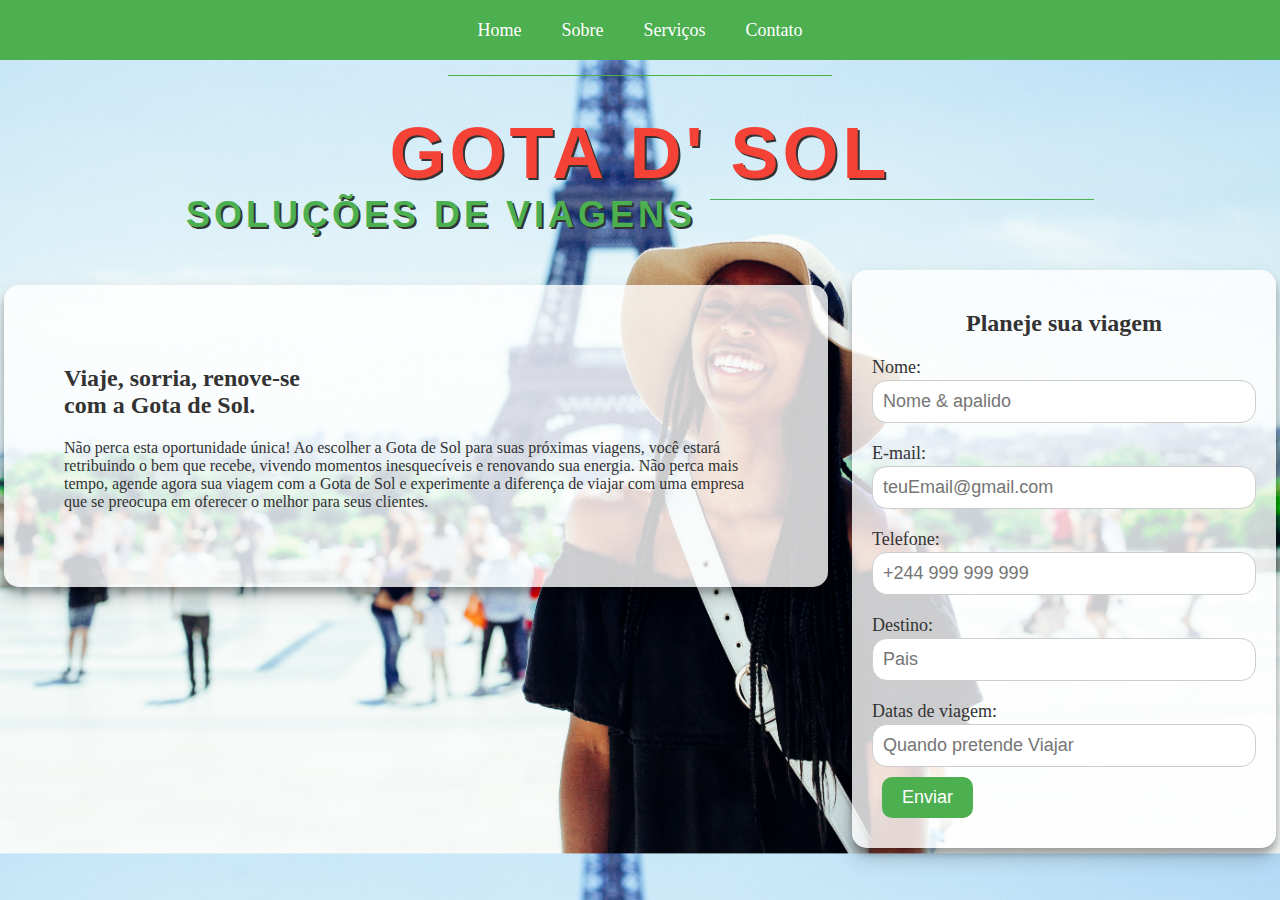
<file: index.html>
<!DOCTYPE html>
<html>
<!DOCTYPE html>
<html>
  <head>
    <meta charset="UTF-8">
    <meta name="viewport" content="width=device-width, initial-scale=1.0">
    <title>GOTA D' SOL</title>
    <link rel="stylesheet" type="text/css" href="./css/style.css">

  </head>
  <body>
  <!-- Seção de cabeçalho -->
    <header>
      <nav>
        <a href="/">Home</a>
        <a href="./sobre.html">Sobre</a>
        <a href="#">Serviços</a>
        <a href="#">Contato</a>
      </nav>
    </header>

    <h1 id="title" class="title">
      <span>Gota D' Sol</span>
      Soluções de Viagens
    </h1>


    <!-- Seção principal -->
    <main>
      <h2>Viaje, sorria, renove-se <br> com a Gota de Sol.</h2>
      <p>Não perca esta oportunidade única! Ao escolher a Gota de Sol para suas próximas viagens, você estará retribuindo o bem que recebe, vivendo momentos inesquecíveis e renovando sua energia. Não perca mais tempo, agende agora sua viagem com a Gota de Sol e experimente a diferença de viajar com uma empresa que se preocupa em oferecer o melhor para seus clientes.</p>
      <!-- <p>Aproveite nossa oferta limitada de 10% de desconto em todas as viagens. Não perca esta oportunidade única de fazer uma viagem inesquecível a um preço incrível. Agende agora antes que as vagas acabem!</p> -->
    </main>

    <!-- Seção lateral -->
    <aside class="form-section">
      <h2>Planeje sua viagem</h2>
      <form>
        <label for="name">Nome:</label>
        <input type="text" id="name" name="name" placeholder="Nome & apalido" required>

        <label for="email">E-mail:</label>
        <input type="email" id="email" name="email" placeholder="teuEmail@gmail.com" required>

        <label for="tel">Telefone:</label>
        <input type="tel" id="tel" name="tel" placeholder="+244 999 999 999" required>

        <label for="destination">Destino:</label>
        <input type="text" id="destination" name="destination" placeholder="Pais" required>

        <label for="datas">Datas de viagem:</label>
        <input type="text" id="datas" name="datas" placeholder="Quando pretende Viajar" required>

        <input type="submit" value="Enviar">
      </form>
    </aside>
  </body>
</html>
</file>
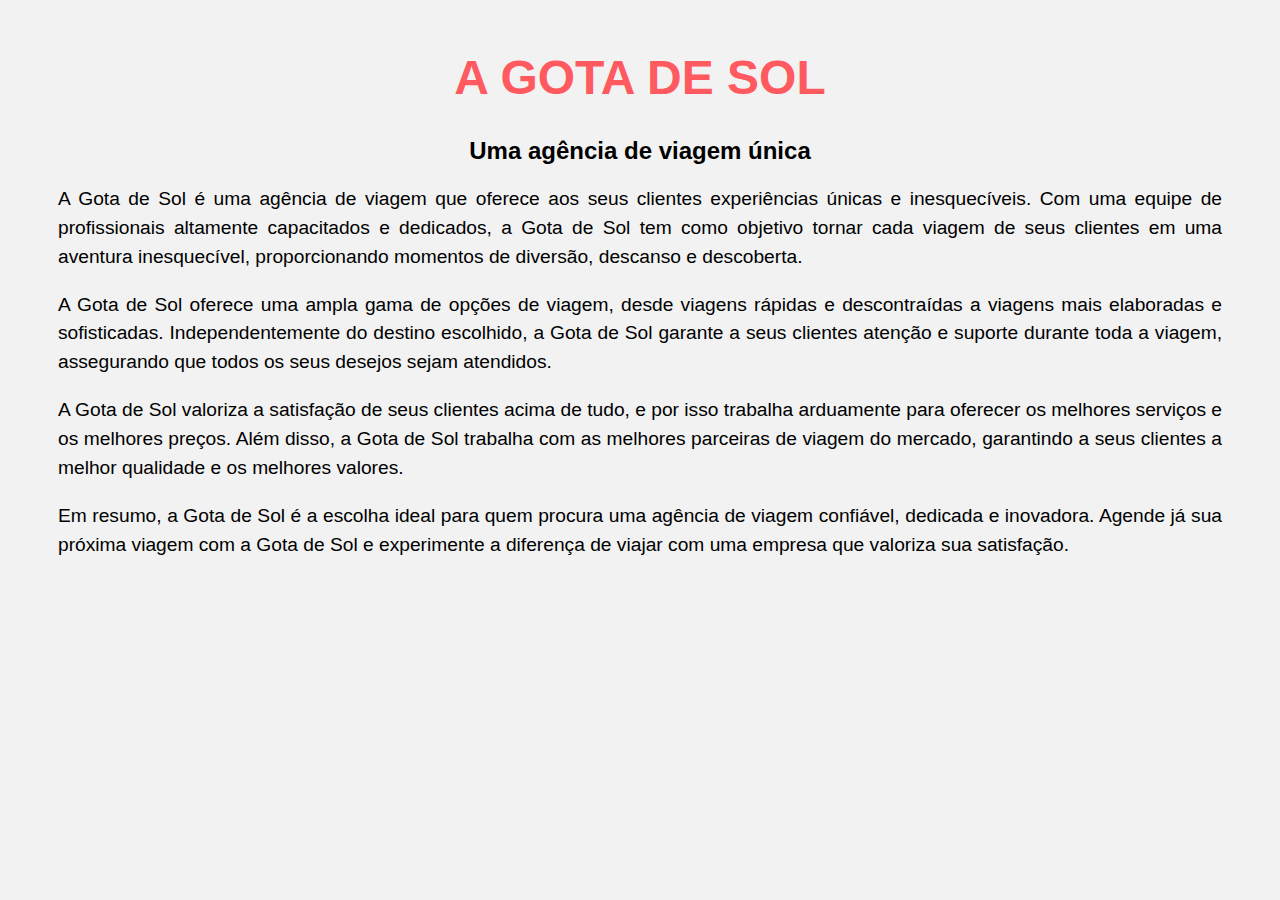
<file: sobre.html>
<!DOCTYPE html>
<html lang="pt-br">
  <head>
    <meta charset="UTF-8" />
    <meta name="viewport" content="width=device-width, initial-scale=1.0" />
    <meta http-equiv="X-UA-Compatible" content="ie=edge" />
    <link rel="stylesheet" href="./css/sobre.css" />
    <title>Sobre a Gota de Sol</title>
  </head>
  <body>
    <header>
      <h1>A Gota de Sol</h1>
    </header>
    <section>
      <h2>Uma agência de viagem única</h2>
      <p>
        A Gota de Sol é uma agência de viagem que oferece aos seus clientes
        experiências únicas e inesquecíveis. Com uma equipe de profissionais
        altamente capacitados e dedicados, a Gota de Sol tem como objetivo
        tornar cada viagem de seus clientes em uma aventura inesquecível,
        proporcionando momentos de diversão, descanso e descoberta.
      </p>
      <p>
        A Gota de Sol oferece uma ampla gama de opções de viagem, desde viagens
        rápidas e descontraídas a viagens mais elaboradas e sofisticadas.
        Independentemente do destino escolhido, a Gota de Sol garante a seus
        clientes atenção e suporte durante toda a viagem, assegurando que todos
        os seus desejos sejam atendidos.
      </p>
      <p>
        A Gota de Sol valoriza a satisfação de seus clientes acima de tudo, e
        por isso trabalha arduamente para oferecer os melhores serviços e os
        melhores preços. Além disso, a Gota de Sol trabalha com as melhores
        parceiras de viagem do mercado, garantindo a seus clientes a melhor
        qualidade e os melhores valores.
      </p>
      <p>
        Em resumo, a Gota de Sol é a escolha ideal para quem procura uma
        agência de viagem confiável, dedicada e inovadora. Agende já sua
        próxima viagem com a Gota de Sol e experimente a diferença de viajar
        com uma empresa que valoriza sua satisfação.
      </p>
    </section>
  </body>
</html>
</file>
<file: css/style.css>
body {
  background-image: url("../img/atikh-bana-Ycds6emp7BA-unsplash.jpg");
  font-family: cursive;
  background-size: cover;
  color: #333;
  text-align: center;
  margin: 0;
  animation: fadeIn 1s ease-in-out;
}

@keyframes fadeIn {
  from {
    opacity: 0;
  }
  to {
    opacity: 1;
  }
}

header {
  background-color: #4CAF50;
  display: flex;
  justify-content: center;
  align-items: center;
  height: 60px;
  position: fixed;
  top: 0;
  width: 100%;
  z-index: 1;
  font-size: large;

}
header a {
    color: white;
    margin: 0 10px;
    text-decoration: none;
}

main{
  background-color: rgba(255, 255, 255, 0.8);
  padding: 60px;
  box-shadow: 0 10px 20px rgba(0, 0, 0, 0.19), 0 6px 6px rgba(0, 0, 0, 0.23);
  display: inline-block;
  width: 55%;
  text-align: left;
  margin-top: 25px;
  border-radius: 15px;
}

main h2 {
  font-size: 24px;
  font-weight: bold;
  margin-bottom: 20px;
}

aside {
  background-color: rgba(255, 255, 255, 0.8);
  border-radius: 15px;
  padding: 20px;
  width: 30%;
  animation: slide-in-right 0.5s cubic-bezier(0.250, 0.460, 0.450, 0.940) both;

  box-shadow: 0 10px 20px rgba(0, 0, 0, 0.19), 0 6px 6px rgba(0, 0, 0, 0.23);
  display: inline-block;
  vertical-align: top;
  margin-top: 10px;
  margin-left: 20px;
}

@media(max-width: 720px){

  aside {
    width: 85%;
    margin: 10px auto 10px auto;
  }

  aside h2 {
    font-size: 16px;
  }

  main {
    background-color: rgba(255, 255, 255, 0.484);
    padding: 20px;
    width: 85%;
    text-align: center;
    margin-top: 5px;
  }

  main h2 {
    font-size: 20px;
  }

  #title {
    font-size: 26px;
    margin-top: 70px;
  }
  #title span {
    font-size: 42px;
  }  

}


@keyframes slide-in-right {
  0% {
    transform: translateX(50%);
    opacity: 0;
  }
  100% {
    transform: translateX(0);
    opacity: 1;
  }
}

aside h2 {
  font-size: 24px;
  font-weight: bold;
  margin-bottom: 20px;
}

form {
  text-align: left;
  margin-top: 20px;
}

label, input[type="submit"] {
  font-size: 18px;
  display: block;
  margin-top: 20px;
  margin-bottom: 2px;
}

input[type="text"], input[type="email"], input[type="tel"] {
  padding: 10px;
  font-size: 18px;
  width: 100%;
  box-sizing: border-box;
  border-radius: 15px;
  border: 1px solid #ccc;
}

nav {
  display: flex;
  justify-content: center;
}

nav ul {
  list-style: none;
  margin: 0;
  padding: 0;
  position: relative;
}

nav ul li {
  background-color: #4CAF50;
  display: inline-block;
  margin-right: 10px;
  position: relative;
}

nav a {
  color: white;
  display: block;
  padding: 10px;
  text-decoration: none;
}

nav ul ul {
  display: none;
  position: absolute;
  top: 60px;
}

nav ul li:hover > ul {
  display: inherit;
}

nav ul ul ul {
  left: 100%;
  top: 0;
}

input[type="submit"] {
background-color: #4CAF50;
border: 0;
color: white;
cursor: pointer;
padding: 10px 20px;
margin: 10px;
border-radius: 10px;

animation: buttonFadeIn 1s ease-in-out;
}

@keyframes buttonFadeIn {
from {
opacity: 0;
transform: translateY(-20px);
}
to {
opacity: 1;
transform: translateY(0);
}
}

input[type="submit"]:hover {
background-color: #3e8e41;
transform: translateY(-2px);
box-shadow: 0px 3px 8px rgba(0, 0, 0, 0.3);
}

input[type="submit"] {
background-color: #4CAF50;
border: 0;
color: white;
cursor: pointer;
padding: 10px 20px;
margin: 10px;
border-radius: 10px;
transition: all 0.3s ease-in-out;
}

input[type="submit"]:hover {
background-color: #3e8e41;
transform: translateY(-2px);
box-shadow: 0px 3px 8px rgba(0, 0, 0, 0.3);
}

input[type="submit"]:active {
transform: translateY(2px);
box-shadow: 0px 1px 3px rgba(0, 0, 0, 0.3);
}

.title {
  text-align: center;
  font-size: 36px;
  font-family:sans-serif;
  text-transform: uppercase;
  text-shadow: 2px 2px #333;
  letter-spacing: 4px;
  color: #4CAF50;
  margin-top: 70px;
}
.title span {
        display: block;
        font-size: 72px;
        color: #f44336;
 }

.title:before, .title:after {
  content: "";
  display: inline-block;
  height: 1px;
  width: 30%;
  vertical-align: middle;
  background-color: #4CAF50;
  position: relative;
  top: -0.5em;
}

.title:before {
  left: 0;
}

.title:after {
  right: 0;
}
</file>
<file: css/sobre.css>
body {
  background-color: #F2F2F2;
  font-family: Arial, sans-serif;
  text-align: center;
}

.header {
  padding: 30px;
  text-align: left;
  background-color: #3498DB;
  color: #FFFFFF;
}

.content {
  padding: 30px;
  max-width: 700px;
  margin: 0 auto;
  background-color: #FFFFFF;
  box-shadow: 0 2px 4px rgba(0, 0, 0, 0.1);
}

.content h2 {
  font-size: 24px;
  font-weight: bold;
  margin-bottom: 20px;
  color: #3498DB;
}

h1 {
      font-size: 3em;
      text-align: center;
      text-transform: uppercase;
      color: #ff5a5f;
      margin-top: 50px;
    }

    p {
      font-size: 1.2em;
      line-height: 1.5;
      text-align: justify;
      padding: 0 50px;
    }
</file>
